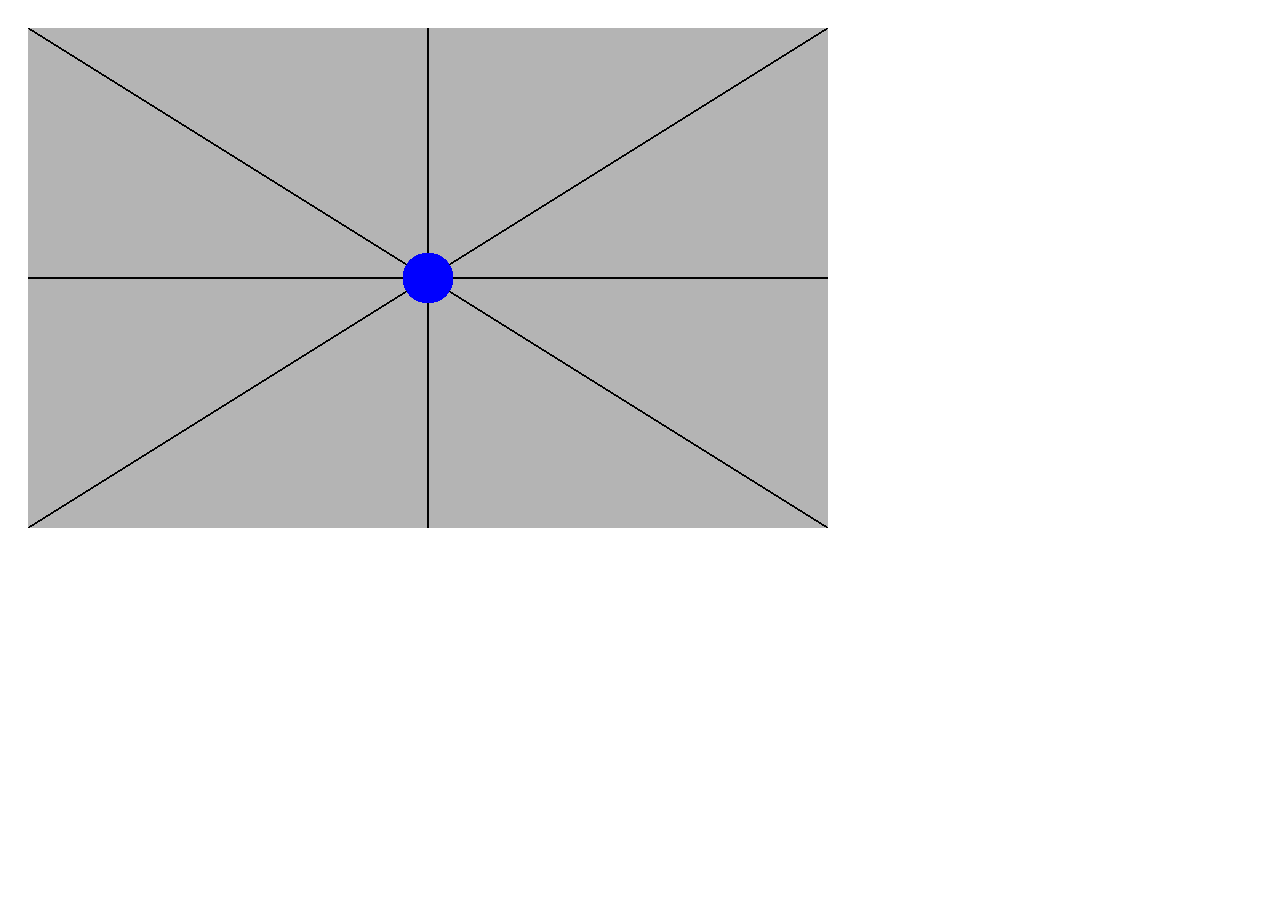
<file: Index.html>
<!DOCTYPE html>
<html lang="en">
<head>
    <meta charset="UTF-8">
    <meta name="viewport" content="width=device-width, initial-scale=1.0">
    <title>Document</title>
    <link rel="stylesheet" href="CSS/Style.css"

</head>
<body>
  <!---- <h1>Hola mundo!</h1> --->

    <script src="Js/Main.js"></script>
    <script src="Librerias/p5.js"></script>
    <script src="Js/Sketch.js"></script>
</body>
</html>
</file>
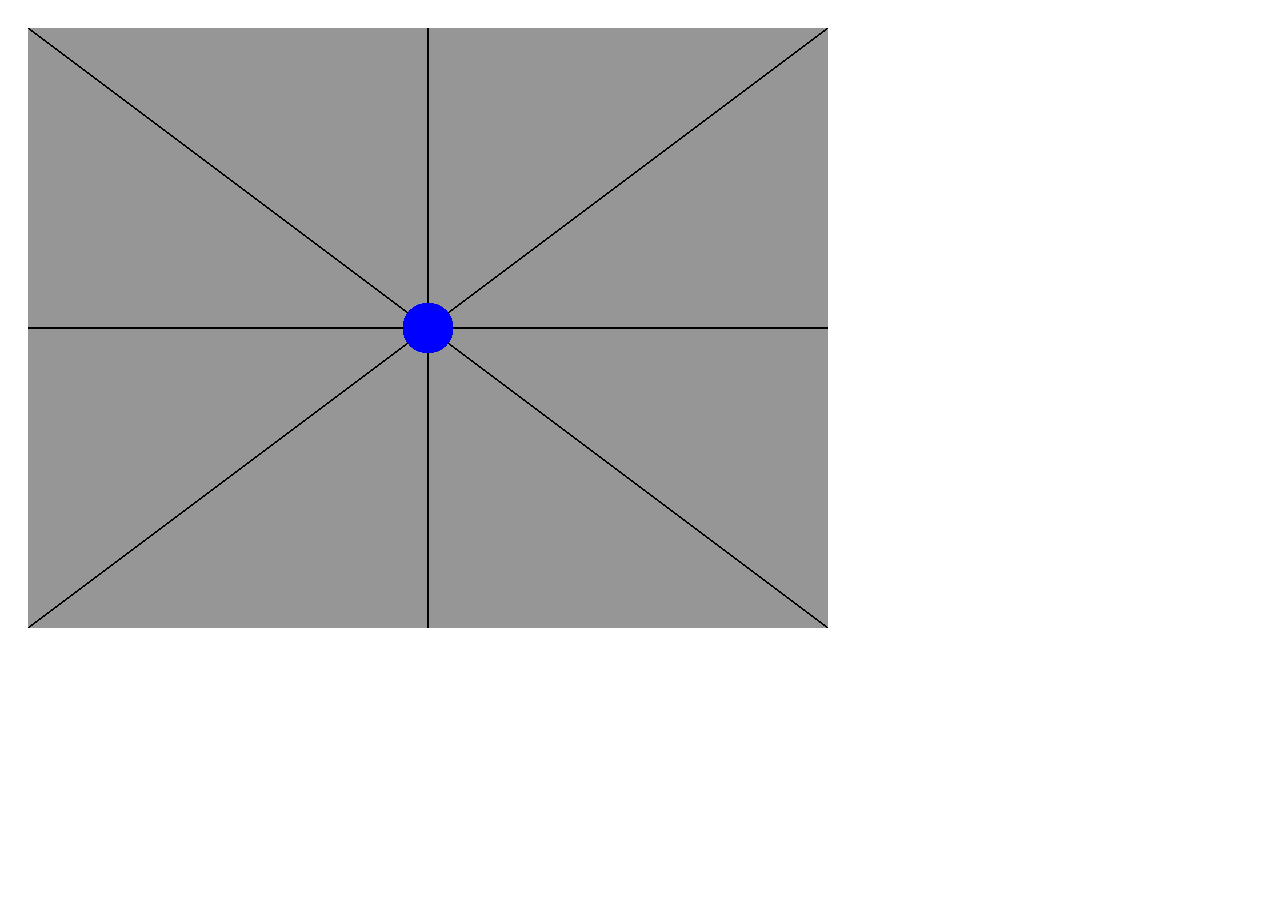
<file: 01_lineas/Index.html>
<!DOCTYPE html>
<html lang="en">
<head>
    <meta charset="UTF-8">
    <meta name="viewport" content="width=device-width, initial-scale=1.0">
    <title>Lineas</title>
    <link rel="stylesheet" href="Style.css"/>

</head>
<body>
  <!---- <h1>Hola mundo!</h1> --->

    <script src="Librerias/p5.min.js"></script>
    <script src="Sketch.js"></script>
</body>
</html>
</file>
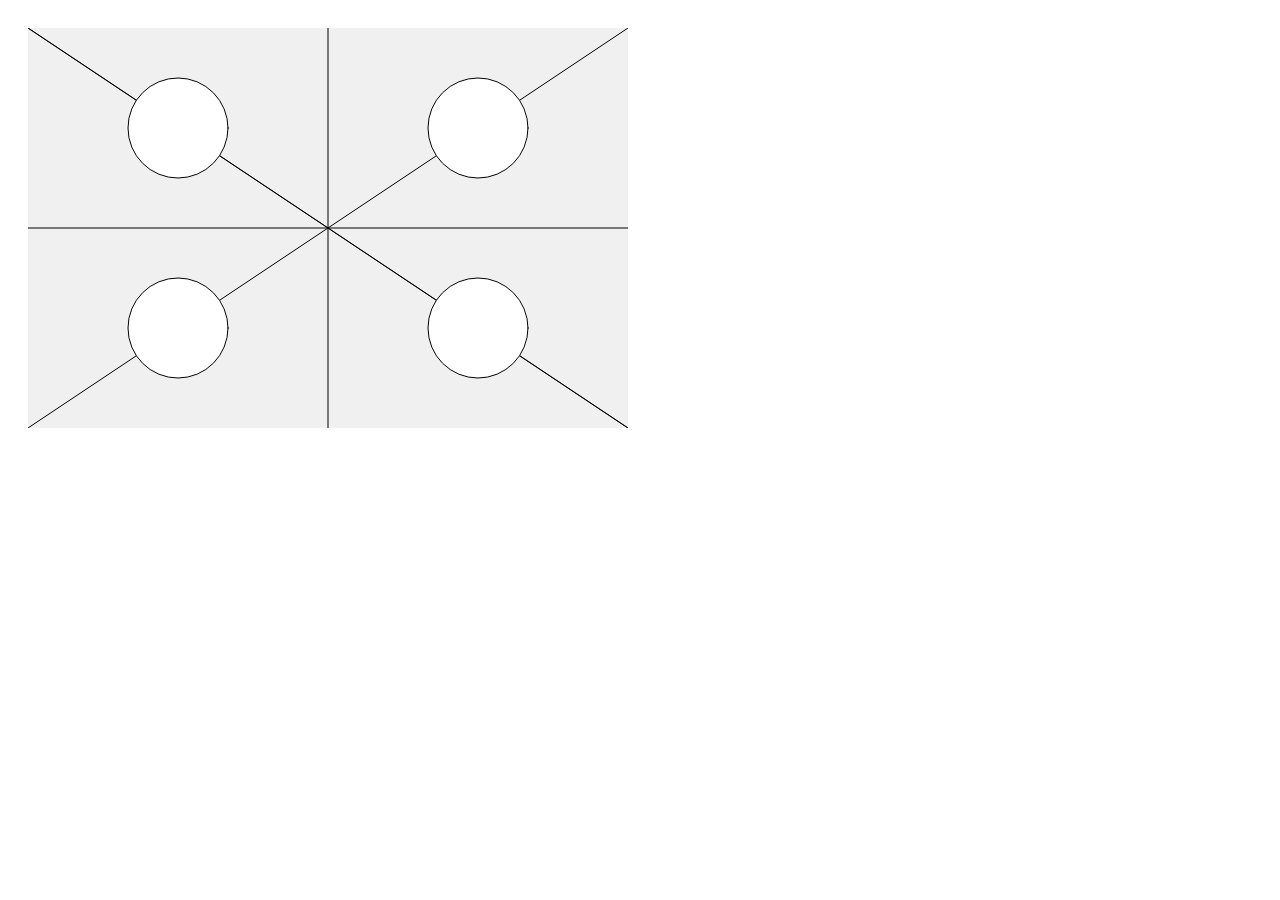
<file: 03_sistema_de_cordenadas/index.html>
<!DOCTYPE html>
<html lang="en">
<head>
    <meta charset="UTF-8">
    <meta name="viewport" content="width=device-width, initial-scale=1.0">
    <title>Sistema de cordenadas</title>
    <link rel="stylesheet" href="Style.css"/>

</head>
<body>
  <!---- <h1>Hola mundo!</h1> --->

    <script src="Librerias/p5.min.js"></script>
    <script src="sketch.js"></script>
</body>
</html>
</file>
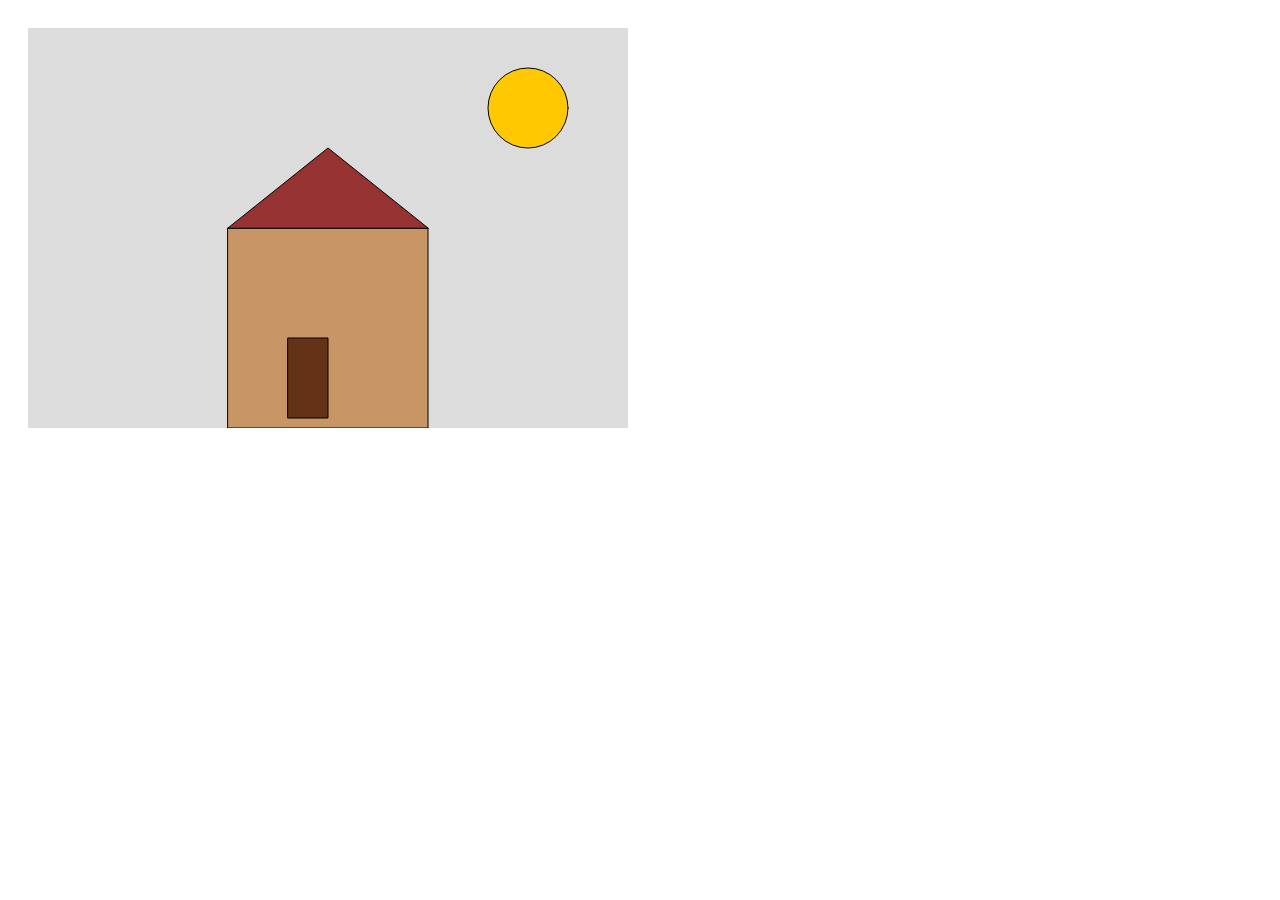
<file: 05_formas_geometricas/index.html>
<!DOCTYPE html>
<html lang="en">
<head>
    <meta charset="UTF-8">
    <meta name="viewport" content="width=device-width, initial-scale=1.0">
    <title>Formas</title>
    <link rel="stylesheet" href="Style.css"/>

</head>
<body>
  <!---- <h1>Hola mundo!</h1> --->

    <script src="Librerias/p5.min.js"></script>
    <script src="sketch.js"></script>
</body>
</html>
</file>
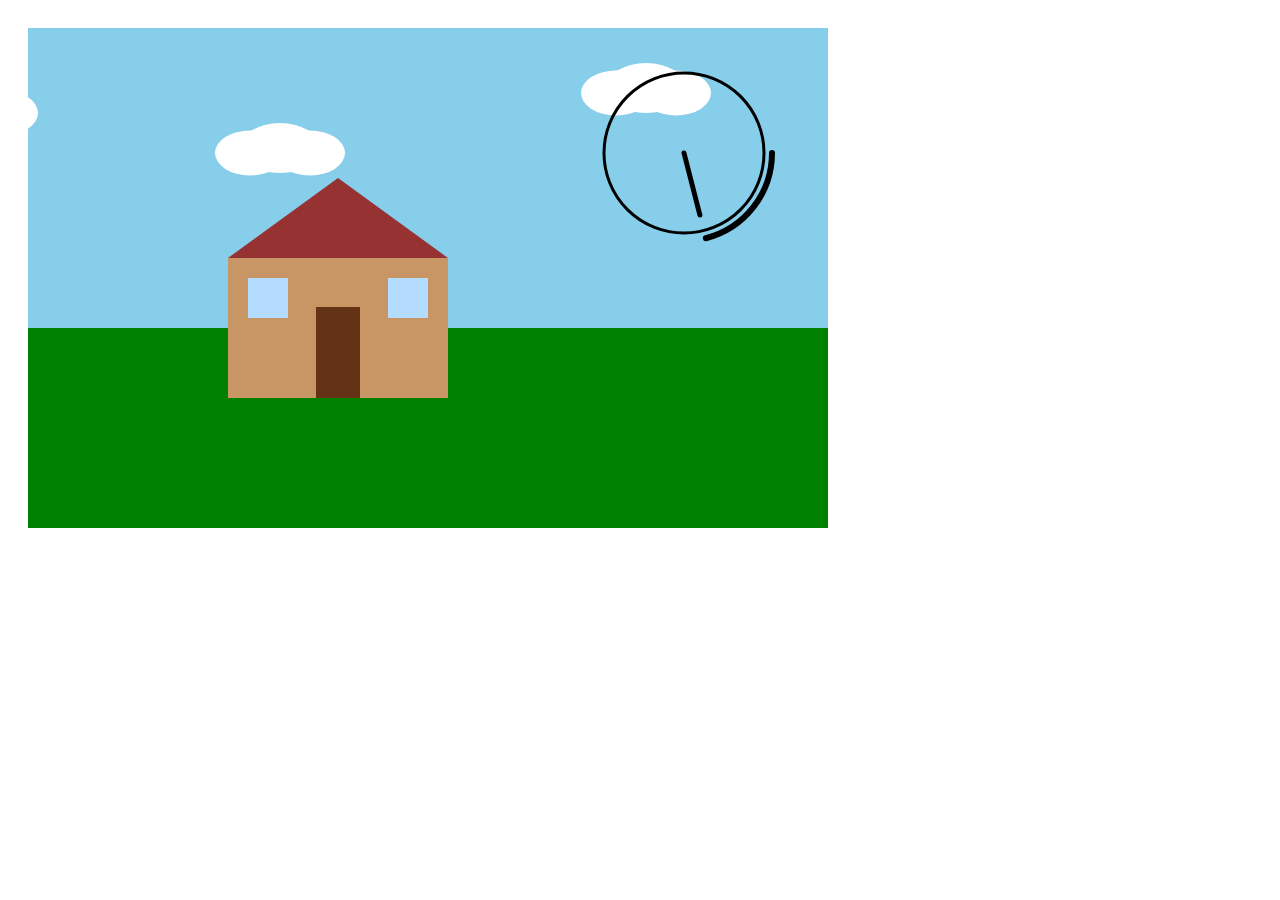
<file: Proyecto_final_U2/index.html>
<!DOCTYPE html>
<html lang="en">
<head>
    <meta charset="UTF-8">
    <meta name="viewport" content="width=device-width, initial-scale=1.0">
    <title>Proyecto final</title>
    <link rel="stylesheet" href="Style.css"/>

</head>
<body>
  <!---- <h1>Hola mundo!</h1> --->

    <script src="Librerias/p5.min.js"></script>
    <script src="sketch.js"></script>
</body>
</html>
</file>
<file: CSS/Style.css>
body{
    font-family: Arial, sans-serif;
    padding: 20px;
}
</file>
<file: 01_lineas/Style.css>
body{
    font-family: Arial, sans-serif;
    padding: 20px;
}
</file>
<file: 03_sistema_de_cordenadas/Style.css>
body{
    font-family: Arial, sans-serif;
    padding: 20px;
}
</file>
<file: 05_formas_geometricas/Style.css>
body{
    font-family: Arial, sans-serif;
    padding: 20px;
}
</file>
<file: Proyecto_final_U2/Style.css>
body{
    font-family: Arial, sans-serif;
    padding: 20px;
}
</file>
